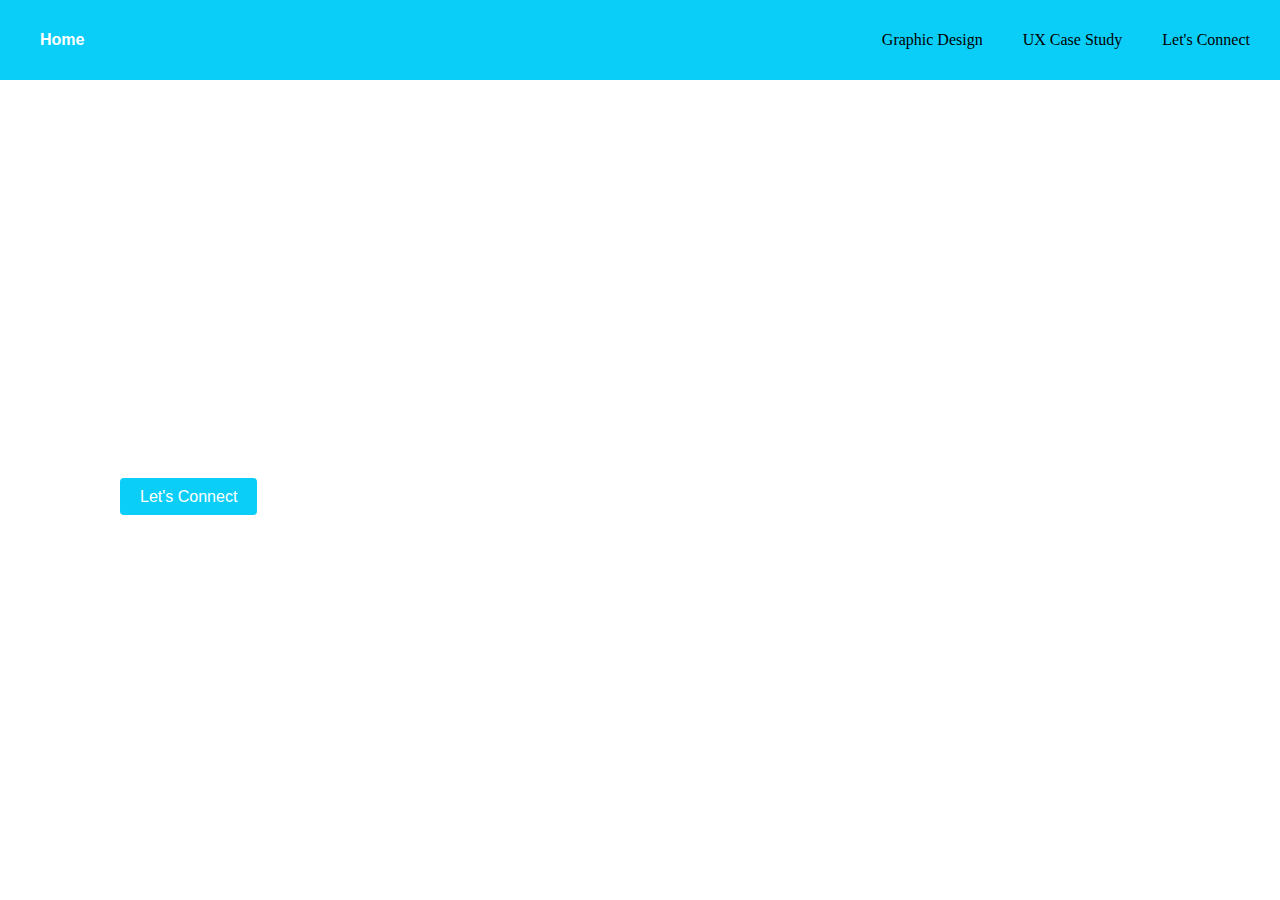
<file: finalportfolio/index.html>
<!DOCTYPE html>
<html lang="en">
<head>
    <meta charset="UTF-8">
    <meta http-equiv="X-UA-Compatible" content="IE=edge">
    <meta name="viewport" content="width=device-width, initial-scale=1.0">
    <link rel="stylesheet" href="./css/styles.css">
    <link rel="stylesheet" href="./css/variable.css">
   
    <title>Patricia Taylor's Portfolio</title>
</head>
<nav>
    <a href="index.html" class="logo">
        <button class="home-button">Home</button>
    </a>
    <input type="checkbox" id="menu-toggle">
    <label for="menu-toggle" class="menu-icon">
        <span></span>
        <span></span>
        <span></span>
    </label>
    <ul class="menu">
        <li><a href="graphic-design.html">Graphic Design</a></li>
        <li><a href="ux-design.html">UX Case Study</a></li>
        <li><a href="contact.html">Let's Connect</a></li>
    </ul>
</nav>

    <section class="hero">
        <div class="hero-content">
            <div class="hero-text-wrapper">
                <div class="hero-text">
                    <h1>Hi, my name is Patricia Taylor</h1>
                    <p>A UX Designer with 20+ years experience in Graphic Design. I love designing awesome products and elevating the overall user experience.</p>
                    <a href="contact.html" class="hero-button">Let's Connect</a>
                </div>
            </div>
        </div>
    </section>

    <script>
        // JavaScript to handle menu toggle
        const menuToggle = document.getElementById('menu-toggle');
        const menu = document.querySelector('.menu');

        menuToggle.addEventListener('change', function() {
            if (menuToggle.checked) {
                menu.style.display = 'block';
            } else {
                menu.style.display = 'none';
            }
        });
    </script>
</body>
</html>
</file>
<file: finalportfolio/css/styles.css>
@import url(./variable.css);

/* styles.css */
body {
    margin: 0;
}

nav {
    display: flex;
    justify-content: space-between;
    align-items: center;
    background-color: #0ACEF8;
    height: 80px;
    padding: 0 20px;
}

.home-button {
    padding: 10px 20px;
    background-color: #0ACEF8;
    border: none;
    color: #FFFFFF;
    font-size: 16px;
    font-weight: bold;
    cursor: pointer;
}

ul {
    display: flex;
    list-style: none;
    margin: 0;
    padding: 0;
}

li {
    margin-left: 20px;
}

a {
    color: darkslategrey;
}

.menu {
    display: flex;
    justify-content: flex-end;
    flex-grow: 1;
}

.menu li {
    list-style: none;
    display: block;
}

.menu a {
    color: black;
    text-decoration: none;
    padding: 10px;
    display: block;
}

.menu-icon {
    display: none;
}

.menu-icon .hamburger-line {
    width: 30px;
    height: 3px;
    background-color: white;
    margin-bottom: 5px;
    transition: background-color 0.3s ease;
}

.menu-icon .hamburger-line:last-child {
    margin-bottom: 0;
}

#menu-toggle {
    display: none;
}

#menu-toggle:checked ~ .menu {
    display: flex;
    flex-direction: column;
    align-items: flex-end;
    position: absolute;
    top: 80px;
    right: 20px;
    padding: 20px;
    background-color: rgba(0, 0, 0, 0.5);
    box-shadow: 0 2px 4px rgba(0, 0, 0, 0.2);
}

#menu-toggle:checked ~ .menu li {
    margin-bottom: 10px;
}

#menu-toggle:checked ~ .menu a {
    color: white;
    font-size: 16px;
}

.dropdown {
    display: none;
    position: absolute;
    background-color: rgba(0, 0, 0, 0.5);
    min-width: 160px;
    box-shadow: 0px 8px 16px 0px rgba(0, 0, 0, 0.2);
    z-index: 1;
}

.dropdown a {
    color: white;
    padding: 12px 16px;
    text-decoration: none;
    display: block;
}

.dropdown a:hover {
    background-color: #f1f1f1;
    color: black;
}

.menu li:hover .dropdown {
    display: block;
}

.hero {
    background-image: url('https://images.unsplash.com/photo-1523726491678-bf852e717f6a?ixlib=rb-4.0.3&ixid=MnwxMjA3fDB8MHxwaG90by1wYWdlfHx8fGVufDB8fHx8&auto=format&fit=crop&w=1470&q=80');
    background-size: cover;
    background-position: center;
    height: 600px;
    display: flex;
    align-items: center;
    justify-content: left;
    padding: 0 100px;
}

.hero-content {
    text-align: left;
    color: #fff;
    padding: 0 20px;
    display: flex;
    justify-content: flex-start;
    align-items: left;
}

.hero-text-wrapper {
    max-width: 500px;
    margin: 0 auto;
    text-align: left;
}

.hero-text {
    text-align: left;
    font-family: 'Open Sans', sans-serif;
}

.hero-text button {
    background-color: #0ACEF8;
    color: white;
    padding: 10px 20px;
    border: none;
    border-radius: 4px;
    font-size: 16px;
    transition: background-color 0.3s ease;
}

.hero-text button:hover {
    background-color: #5B5BAF;
}

@media (max-width: 768px) {
    .hero {
        height: auto;
        min-height: 300px;
    }

    .menu {
        display: none;
    }

    .menu-icon {
        display: flex;
        flex-direction: column;
        justify-content: space-between;
        align-items: flex-end;
        width: 30px;
        height: 20px;
        cursor: pointer;
    }

    .menu-icon .hamburger-line {
        background-color: white;
    }

    #menu-toggle:checked + .menu-icon .hamburger-line {
        background-color: white
    }

    #menu-toggle:checked ~ .menu {
        display: flex;
        flex-direction: column;
        align-items: flex-end;
        position: absolute;
        top: 80px;
        right: 20px;
        background-color: rgba(0, 0, 0, 0.5);
        padding: 20px;
        box-shadow: 0 2px 4px rgba(0, 0, 0, 0.2);
    }

    #menu-toggle:checked ~ .menu li {
        margin-bottom: 10px;
    }

    #menu-toggle:checked ~ .menu a {
        color: white;
        font-size: 16px;
    }
}

h1 {
    font-size: 2em;
    margin-bottom: 20px;
}

p {
    font-size: 1.5em;
    margin-bottom: 40px;
    padding: 0;
}

.hero-button {
    background-color: #0ACEF8; 
    color: white;
    padding: 10px 20px;
    border: none;
    border-radius: 4px;
    font-size: 16px;
    transition: background-color 0.3s ease;
    text-decoration: none;
}

.hero-button:hover {
    background-color: #5B5BAF;
}
</file>
<file: finalportfolio/css/variable.css>
:root{
    --Primary: #000000;
    --Primary-light: #0ACEF8;
    --Primary-extra-light: #EEEBEB;
    --Secondary: #5B5BAF;
    --Secondary-light: #CCCCFF 50%;
    
}
</file>
